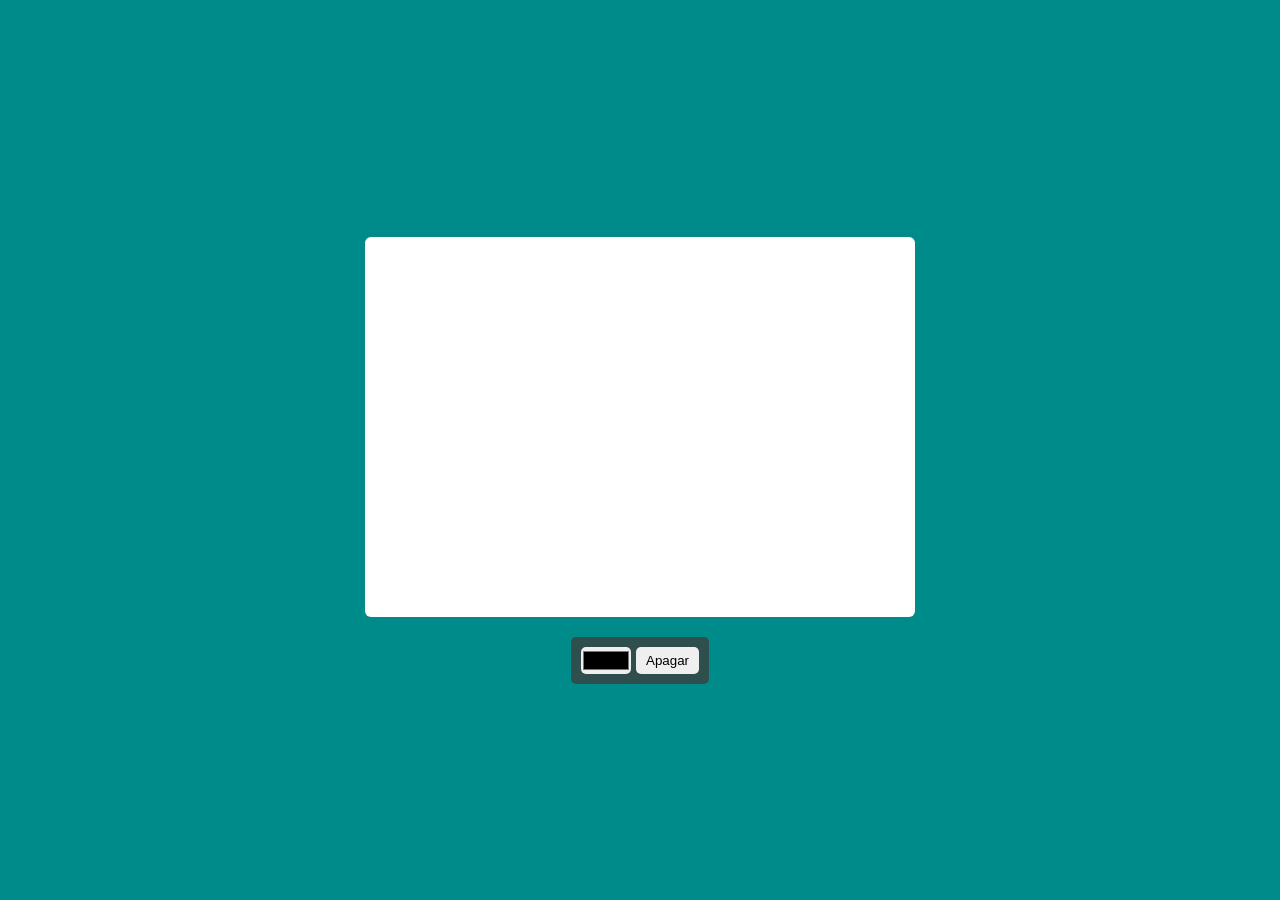
<file: index.html>
<!DOCTYPE html>
<html lang="pt-br">
<head>
    <meta charset="UTF-8">
    <meta name="viewport" content="width=device-width, initial-scale=1.0">
    <title>Desenhando em javascript</title>
    <link rel="stylesheet" href="style.css">
</head>
<body>
    <main>
        <canvas width="550" height="380"></canvas>
        <div class="buttons">
            <input type="color">
            <button onclick="limpar()" class="clear">Apagar</button>
        </div>
    </main>
    <script src="java.js"></script>
</body>
</html>
</file>
<file: style.css>
*{
    margin: 0;
    padding: 0;
    box-sizing: 0;
}

body {
    background-color:darkcyan;
}

main {
    width: 100vw;
    height: 100vh;
    display: flex;
    flex-direction: column;
    align-items: center;
    justify-content: center;
}

canvas {
    background-color: #fff;
    cursor: pointer;
    margin: 20px auto;
    border-radius: 6px;
}

.buttons {
    display: flex;
    padding: 10px;
    background-color: darkslategray;
    border-radius: 5px;
}

input {
    border: none;
    border-radius: 5px;
    cursor: pointer;
}

.clear {
    cursor: pointer;
    border: none;
    border-radius: 5px;
    padding: 6px 10px;
    margin-left: 5px;
}
</file>
